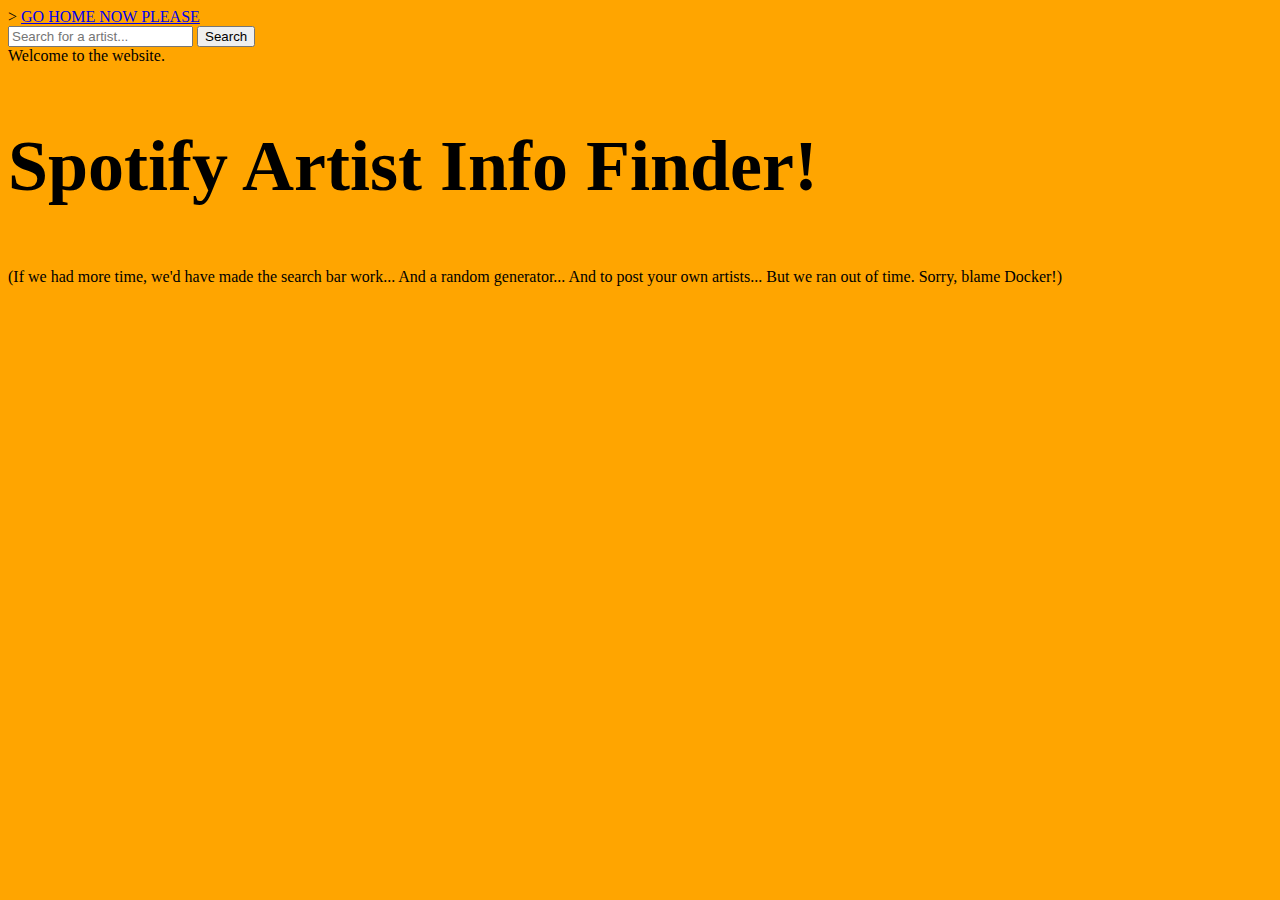
<file: templates/Index.html>
<!DOCTYPE html>
<html lang="en">
<head>
    <link rel="stylesheet" href="/static/basicstyle.css">
    <title>The Incredible Spotify Artist Info Finder</title>>
</head>
    <body>
        <a href="/">GO HOME NOW PLEASE</a>
        <form action="/{{ name }}" method="get">
            <input type="text" name="query" placeholder="Search for a artist...">
            <input type="submit" name="query" value="Search">
        </form>
        Welcome to the website.

        <h2>Spotify Artist Info Finder!</h2>
        <p>(If we had more time, we'd have made the search bar work... And a random generator... And to post your own artists... But we ran out of time. Sorry, blame Docker!)</p>
    </body>
</html>
</file>
<file: static/basicstyle.css>
body {
    background-color: orange;
}

h2 {
    font-size: 72px;
}
</file>
